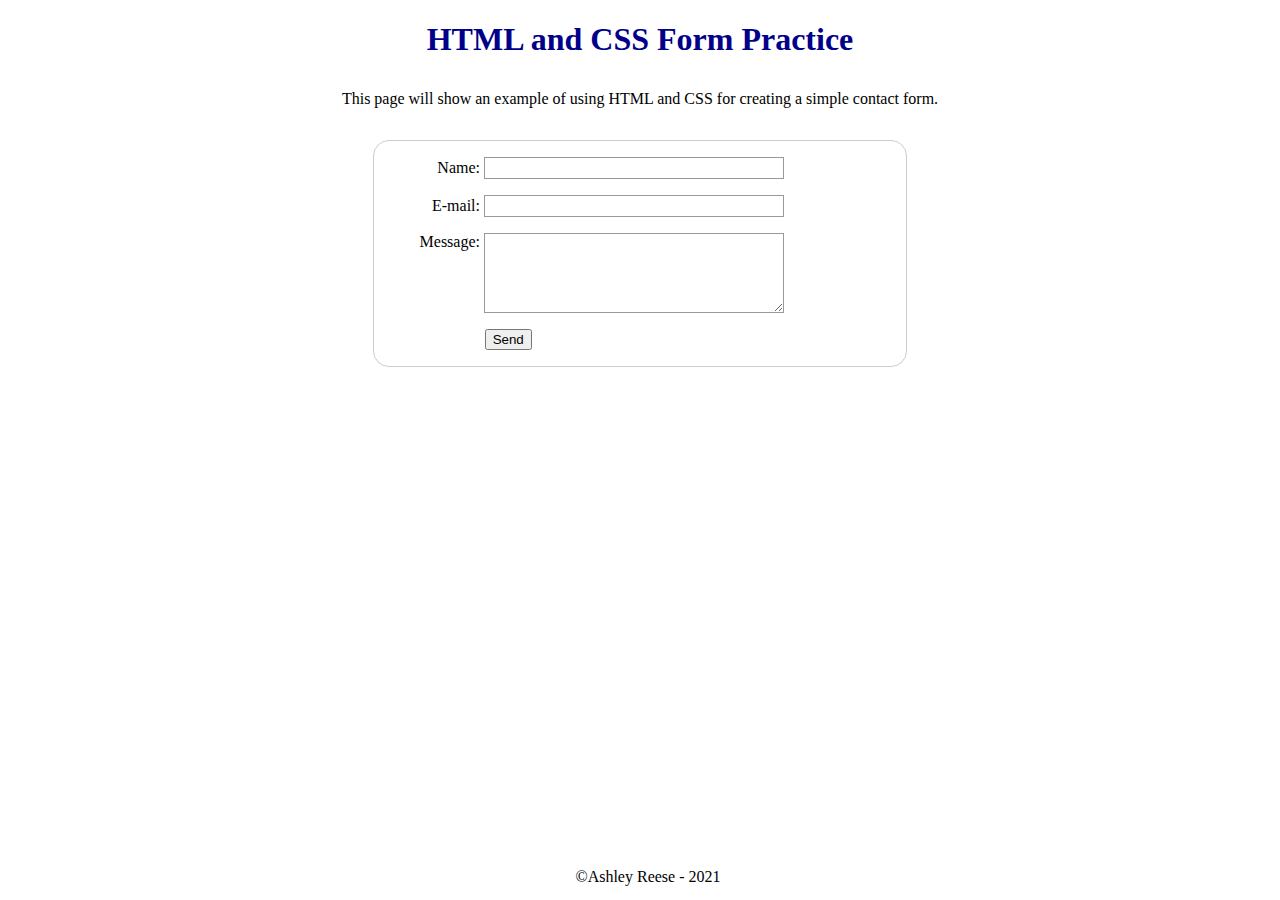
<file: index.html>
﻿<!DOCTYPE html>

<html lang="en" xmlns="http://www.w3.org/1999/xhtml">
<head>
    <meta charset="utf-8" />
    <link href="css/main.css" rel="stylesheet">
    <title>Contact Form</title>
</head>
<body>

    <h1>HTML and CSS Form Practice</h1>
    <p>This page will show an example of using HTML and CSS for creating a simple contact form.</p>

    <form action="success.html" method="post">
        <ul>
            <li>
                <label for="name">Name: </label>
                <input type="text" id="name" name="user_name" />
            </li>
            <li>
                <label for="email">E-mail: </label>
                <input type="email" id="email" name="user_email" />
            </li>
            <li>
                <label for="msg">Message: </label>
                <textarea id="msg" name="user_message"></textarea>
            </li>
            <li class="button">
                <button type="submit">Send</button>
            </li>
        </ul>
    </form>
    <footer>
        &copy;Ashley Reese - 2021
    </footer>
</body>
</html>
</file>
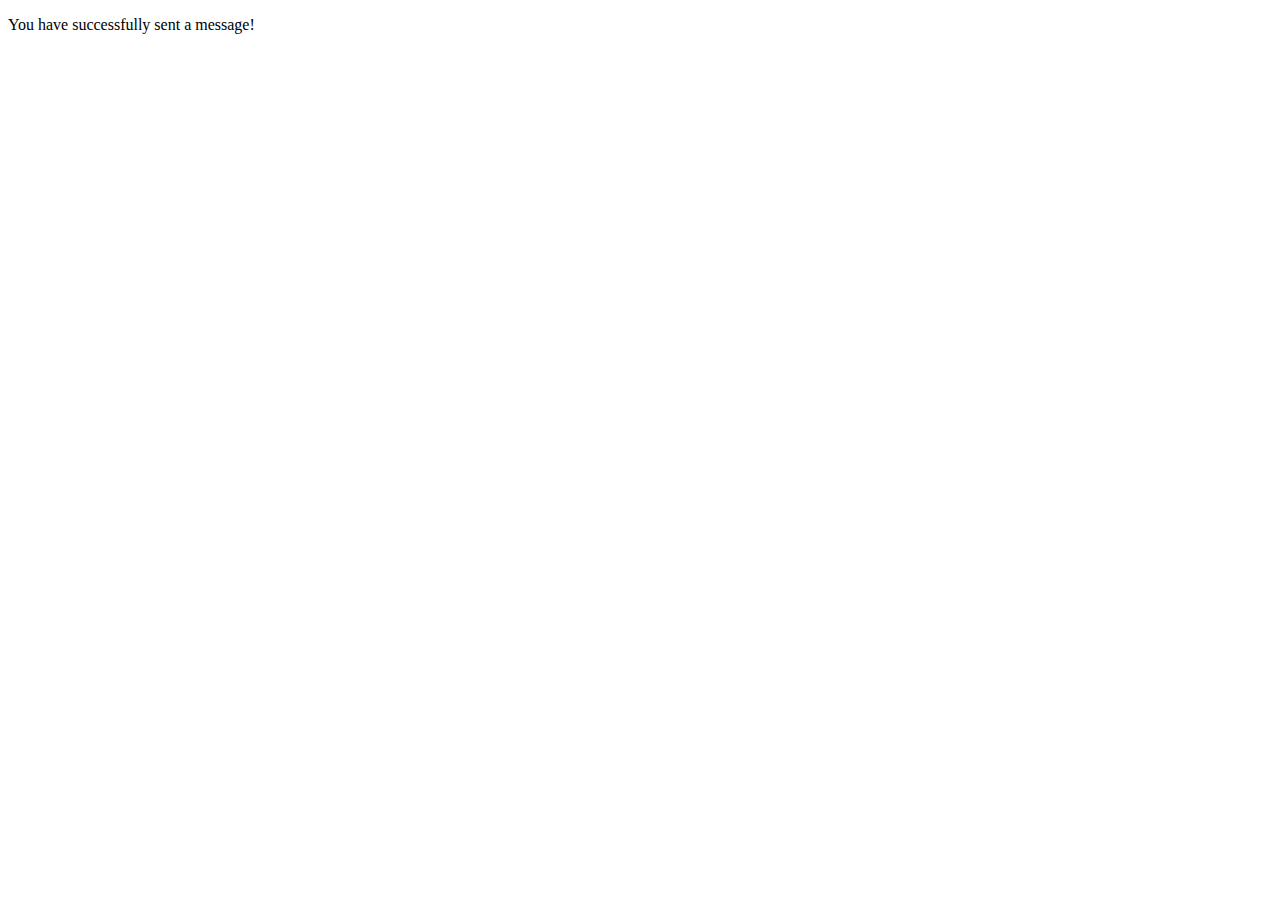
<file: success.html>
﻿<!DOCTYPE html>

<html lang="en" xmlns="http://www.w3.org/1999/xhtml">
<head>
    <meta charset="utf-8" />
    <title>Success Page</title>
</head>
<body>
    <p>You have successfully sent a message!</p>
</body>
</html>
</file>
<file: css/main.css>
﻿h1 {
    color: darkblue;
    font-weight: bold;
    text-align: center;
}

p {
    text-align: center;
    margin: 2em;
}

form {
    /* Center the form on the page */
    margin: 0 auto;
    width: 500px;
    /* Form outline */
    padding: 1em;
    border: 1px solid #CCC;
    border-radius: 1em;
}

ul {
    list-style: none;
    padding: 0;
    margin: 0;
}

form li + li {
    margin-top: 1em;
}

label {
    /* Uniform size and alignment */
    display: inline-block;
    width: 90px;
    text-align: right;
}

input, 
textarea {
    /* To make sure that all text fields have the same font settings
        By default, textareas have a monospace font */
    font: 1em sans-serif;

    /* Uniform text field size */
    width: 300px;
    box-sizing: border-box;

    /* Match form field borders */
    border: 1px solid #999;
}

input:focus,
textarea::after focus {
    /* Additional highlight for focused elements */
    border-color: #000;
}

textarea {
    /* Align muliline text fields with their labels */
    vertical-align: top;
    
    /* Provide space to type some text */
    height: 5em;
}

.button {
    /* Align buttons with the text fields */
    margin-left: 90px;
}

button {
    /* This extra margin represent roughly the same space as the space 
        between the labels and their text fields */
    margin-left: 0.35em;

}

footer {
    clear: both;
    text-align: center;
    position: absolute;
    bottom: 0;
    width: 100%;
    height: 2rem; /* Footer height */
}
</file>
